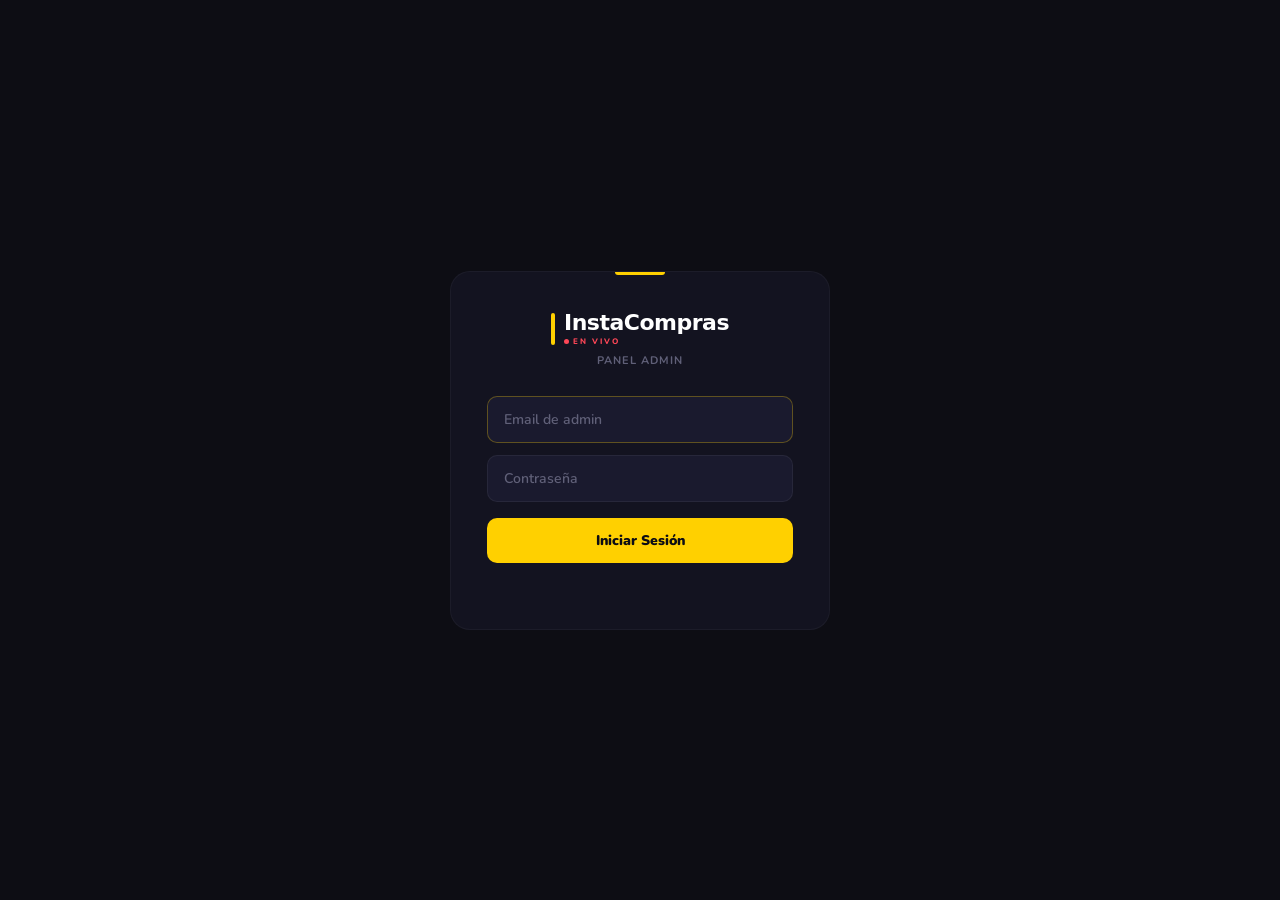
<file: admin.html>
<!DOCTYPE html>
<html lang="es">
<head>
<meta charset="UTF-8">
<meta name="viewport" content="width=device-width, initial-scale=1, maximum-scale=1">
<title>InstaCompras · Admin</title>
<link rel="icon" href="https://em-content.zobj.net/source/apple/391/shopping-bags_1f6cd-fe0f.png">
<link href="https://fonts.googleapis.com/css2?family=Bebas+Neue&family=Nunito:wght@400;600;700;800;900&display=swap" rel="stylesheet">
<style>
:root{--y:#FFD000;--dk:#0D0D14;--dk2:#131320;--dk3:#1A1A2E;--dk4:#222236;--rd:#FF4757;--gn:#2ED573;--bl:#5B8DEF;--or:#FF9F43;--pu:#A55EEA;--tx:#E8E8EC;--tx2:#A0A0B0;--mu:#606078;--card:1px solid rgba(255,255,255,.04);--sbw:250px;--r:12px}
*{margin:0;padding:0;box-sizing:border-box}
html,body{height:100%;overflow:hidden;background:var(--dk);color:var(--tx);font-family:'Nunito',sans-serif;font-size:14px}
::-webkit-scrollbar{width:4px}::-webkit-scrollbar-thumb{background:rgba(255,255,255,.08);border-radius:3px}
@keyframes fadeUp{from{opacity:0;transform:translateY(10px)}to{opacity:1;transform:none}}
@keyframes pulse{0%,100%{opacity:1}50%{opacity:.3}}

/* ═══ LOGIN ═══ */
#login{position:fixed;inset:0;background:var(--dk);display:flex;align-items:center;justify-content:center;z-index:9999}
.lc{background:var(--dk2);border:var(--card);border-radius:20px;padding:40px 36px;width:380px;max-width:90vw;text-align:center;position:relative}
.lc::before{content:'';position:absolute;top:0;left:50%;transform:translateX(-50%);width:50px;height:3px;background:var(--y);border-radius:0 0 3px 3px}
.lc-brand{display:inline-flex;align-items:center;gap:9px;margin-bottom:6px}
.lc-bar{width:4px;height:32px;background:var(--y);border-radius:2px}
.lc-name{font-family:system-ui,sans-serif;font-size:22px;font-weight:900;color:#fff;letter-spacing:-.5px;line-height:1;text-align:left}
.lc-live{display:flex;align-items:center;gap:4px;margin-top:2px}
.lc-dot{width:5px;height:5px;border-radius:50%;background:var(--rd);animation:pulse 2s infinite}
.lc-tag{font-size:8px;font-weight:800;color:var(--rd);letter-spacing:2px}
.lc-sub{font-size:11px;color:var(--mu);margin-bottom:28px;font-weight:700;letter-spacing:1px;text-transform:uppercase}
.li{width:100%;background:var(--dk3);border:1px solid rgba(255,255,255,.06);border-radius:10px;padding:13px 16px;color:var(--tx);font-family:'Nunito',sans-serif;font-size:14px;font-weight:600;outline:none;margin-bottom:12px}
.li:focus{border-color:rgba(255,208,0,.3)}.li::placeholder{color:var(--mu)}
.lb{width:100%;background:var(--y);color:var(--dk);border:none;border-radius:10px;padding:13px;font-family:'Nunito',sans-serif;font-size:14px;font-weight:900;cursor:pointer;margin-top:4px}
.lb:hover{opacity:.9}.lb:disabled{opacity:.4;cursor:not-allowed}
.le{font-size:12px;color:var(--rd);margin-top:10px;min-height:16px;font-weight:600}

/* ═══ LAYOUT ═══ */
#app{display:none;height:100%;width:100%}
.sb{position:fixed;left:0;top:0;bottom:0;width:var(--sbw);background:var(--dk2);border-right:1px solid rgba(255,255,255,.04);display:flex;flex-direction:column;z-index:200;transition:transform .3s ease}
.sb-overlay{display:none;position:fixed;inset:0;background:rgba(0,0,0,.5);z-index:199}
.sb-hd{padding:20px 16px 16px;border-bottom:1px solid rgba(255,255,255,.04)}
.sb-br{display:flex;align-items:center;gap:8px}
.sb-br-bar{width:3px;height:24px;background:var(--y);border-radius:2px}
.sb-br-name{font-family:system-ui,sans-serif;font-size:15px;font-weight:900;color:#fff;letter-spacing:-.2px}
.sb-br-row{display:flex;align-items:center;gap:3px;margin-top:2px}
.sb-br-dot{width:4px;height:4px;border-radius:50%;background:var(--rd);animation:pulse 2s infinite}
.sb-br-live{font-size:7px;font-weight:800;color:var(--rd);letter-spacing:2px}
.sb-br-badge{font-size:7px;font-weight:900;color:var(--y);background:rgba(255,208,0,.08);border:1px solid rgba(255,208,0,.15);border-radius:3px;padding:1px 4px;margin-left:2px}
.sb-nav{flex:1;padding:8px;overflow-y:auto;display:flex;flex-direction:column;gap:1px}
.sb-sep{font-size:9px;font-weight:800;color:var(--mu);text-transform:uppercase;letter-spacing:1.2px;padding:14px 10px 4px}
.sb-i{display:flex;align-items:center;gap:10px;padding:10px 12px;border-radius:9px;cursor:pointer;font-size:13px;font-weight:600;color:var(--mu);transition:all .15s;position:relative}
.sb-i:hover{background:rgba(255,255,255,.03);color:var(--tx2)}
.sb-i.on{background:rgba(255,208,0,.07);color:var(--y);font-weight:700}
.sb-i.on::before{content:'';position:absolute;left:0;top:20%;bottom:20%;width:3px;background:var(--y);border-radius:0 2px 2px 0}
.sb-i .ico{font-size:14px;width:18px;text-align:center;flex-shrink:0}
.sb-badge{margin-left:auto;background:var(--rd);color:#fff;font-size:9px;font-weight:800;padding:2px 6px;border-radius:8px}
.sb-ft{padding:12px 16px;border-top:1px solid rgba(255,255,255,.04)}
.sb-ft-u{display:flex;align-items:center;gap:8px}
.sb-ft-av{width:28px;height:28px;border-radius:8px;background:var(--dk4);display:flex;align-items:center;justify-content:center;font-size:12px}

.mn{margin-left:var(--sbw);height:100%;overflow-y:auto}
.topbar{padding:16px 20px;display:flex;align-items:center;justify-content:space-between;position:sticky;top:0;background:rgba(13,13,20,.85);backdrop-filter:blur(16px);z-index:50;border-bottom:1px solid rgba(255,255,255,.04)}
.topbar-t{font-size:16px;font-weight:900;display:flex;align-items:center;gap:8px}
.topbar-t .ico{font-size:15px}
.tb-btn{background:var(--dk3);border:1px solid rgba(255,255,255,.06);border-radius:8px;padding:7px 12px;color:var(--tx2);font-family:'Nunito',sans-serif;font-size:11px;font-weight:700;cursor:pointer;display:flex;align-items:center;gap:5px;transition:all .15s}
.tb-btn:hover{border-color:rgba(255,208,0,.15);color:var(--y)}
.mbtn{display:none;background:none;border:none;color:var(--tx);font-size:18px;cursor:pointer;margin-right:8px}
.ct{padding:16px 20px 40px}

/* ═══ STATS ═══ */
.sg{display:grid;grid-template-columns:repeat(4,1fr);gap:10px;margin-bottom:16px}
.st{background:var(--dk2);border:var(--card);border-radius:var(--r);padding:16px;transition:all .15s}
.st:hover{border-color:rgba(255,255,255,.07)}
.st-ico{font-size:18px;margin-bottom:8px}
.st-v{font-family:'Bebas Neue',sans-serif;font-size:26px;line-height:1;letter-spacing:.5px;margin-bottom:2px}
.st-l{font-size:9px;font-weight:800;color:var(--mu);text-transform:uppercase;letter-spacing:.8px}
.cy{color:var(--y)}.cg{color:var(--gn)}.cb{color:var(--bl)}.cr{color:var(--rd)}.cp{color:var(--pu)}.co{color:var(--or)}

/* ═══ SECTIONS ═══ */
.sec{display:none}.sec.on{display:block}
.sec-hdr{display:flex;align-items:center;justify-content:space-between;margin-bottom:12px}
.sec-t{font-size:14px;font-weight:900}
.g2{display:grid;grid-template-columns:1fr 1fr;gap:12px;margin-bottom:16px}

/* ═══ CARD ═══ */
.cd{background:var(--dk2);border:var(--card);border-radius:var(--r);overflow:hidden;margin-bottom:16px}
.cd-h{padding:14px 16px;font-size:13px;font-weight:800;border-bottom:1px solid rgba(255,255,255,.03);display:flex;align-items:center;justify-content:space-between}
.cd-b{padding:14px 16px}

/* ═══ BAR CHART ═══ */
.br{display:flex;align-items:center;gap:8px;margin-bottom:6px}
.br-l{width:60px;font-size:10px;color:var(--tx2);text-align:right;font-weight:700;flex-shrink:0;overflow:hidden;text-overflow:ellipsis;white-space:nowrap}
.br-t{flex:1;height:22px;background:var(--dk4);border-radius:6px;overflow:hidden}
.br-f{height:100%;border-radius:6px;display:flex;align-items:center;justify-content:flex-end;padding-right:8px;min-width:24px;transition:width .8s ease}
.br-v{font-size:9px;font-weight:800;color:var(--dk)}
.fy{background:linear-gradient(90deg,rgba(255,208,0,.4),var(--y))}.fb{background:linear-gradient(90deg,rgba(91,141,239,.3),var(--bl))}.fg{background:linear-gradient(90deg,rgba(46,213,115,.3),var(--gn))}.fp{background:linear-gradient(90deg,rgba(165,94,234,.3),var(--pu))}.fo{background:linear-gradient(90deg,rgba(255,159,67,.3),var(--or))}.fr{background:linear-gradient(90deg,rgba(255,71,87,.3),var(--rd))}

/* ═══ DONUT ═══ */
.dn-w{display:flex;align-items:center;gap:16px}
.dn-lg{display:flex;flex-direction:column;gap:6px;flex:1}
.dn-r{display:flex;align-items:center;gap:6px;font-size:11px;font-weight:700}
.dn-d{width:8px;height:8px;border-radius:2px;flex-shrink:0}
.dn-n{margin-left:auto;font-family:'Bebas Neue',sans-serif;font-size:16px}

/* ═══ TABLE ═══ */
.tl{background:var(--dk2);border:var(--card);border-radius:var(--r);overflow:hidden;margin-bottom:16px}
.tl-bar{padding:10px 14px;display:flex;align-items:center;gap:8px;border-bottom:1px solid rgba(255,255,255,.03);flex-wrap:wrap}
.tl-s{flex:1;min-width:140px;background:var(--dk3);border:1px solid rgba(255,255,255,.05);border-radius:8px;padding:8px 12px;color:var(--tx);font-family:'Nunito',sans-serif;font-size:12px;font-weight:600;outline:none}
.tl-s:focus{border-color:rgba(255,208,0,.2)}.tl-s::placeholder{color:var(--mu)}
.tl-f{background:var(--dk3);border:1px solid rgba(255,255,255,.05);border-radius:8px;padding:8px 10px;color:var(--tx2);font-family:'Nunito',sans-serif;font-size:11px;font-weight:700;cursor:pointer;outline:none}
.tl-sc{max-height:55vh;overflow:auto;-webkit-overflow-scrolling:touch}
table{width:100%;border-collapse:collapse;min-width:600px}
th{text-align:left;padding:9px 14px;font-size:9px;font-weight:800;color:var(--mu);text-transform:uppercase;letter-spacing:.7px;border-bottom:1px solid rgba(255,255,255,.04);position:sticky;top:0;background:var(--dk2);z-index:1;white-space:nowrap}
td{padding:10px 14px;font-size:12px;border-bottom:1px solid rgba(255,255,255,.02);white-space:nowrap}
tr:hover td{background:rgba(255,255,255,.01)}
.empty{padding:36px;text-align:center;color:var(--mu);font-size:12px;font-weight:600}

/* ═══ BADGES ═══ */
.b{display:inline-flex;align-items:center;gap:3px;padding:3px 8px;border-radius:6px;font-size:9px;font-weight:800}
.b-pending{background:rgba(255,159,67,.1);color:var(--or)}.b-approved,.b-delivered{background:rgba(46,213,115,.1);color:var(--gn)}.b-rejected{background:rgba(255,71,87,.1);color:var(--rd)}.b-buyer{background:rgba(91,141,239,.08);color:var(--bl)}.b-seller{background:rgba(255,208,0,.07);color:var(--y)}.b-processing{background:rgba(165,94,234,.1);color:var(--pu)}.b-transit{background:rgba(91,141,239,.1);color:var(--bl)}.b-live{background:rgba(255,71,87,.1);color:var(--rd)}.b-off{background:rgba(255,255,255,.04);color:var(--mu)}

/* ═══ ACTIONS ═══ */
.a{padding:5px 10px;border-radius:6px;font-size:10px;font-weight:700;cursor:pointer;border:none;font-family:'Nunito',sans-serif;transition:all .15s;display:inline-flex;align-items:center;gap:3px}
.a:hover{transform:translateY(-1px)}
.a-ok{background:rgba(46,213,115,.12);color:var(--gn)}.a-no{background:rgba(255,71,87,.1);color:var(--rd)}.a-ed{background:rgba(91,141,239,.1);color:var(--bl)}.a-del{background:rgba(255,71,87,.06);color:rgba(255,71,87,.7)}
.a-main{background:var(--y);color:var(--dk);font-weight:800;padding:8px 16px;border-radius:8px;font-size:12px}
.av{width:28px;height:28px;border-radius:7px;display:flex;align-items:center;justify-content:center;font-size:12px;font-weight:800;flex-shrink:0}.av-b{background:rgba(91,141,239,.12);color:var(--bl)}.av-s{background:rgba(255,208,0,.07);color:var(--y)}

/* ═══ MODAL ═══ */
.mo{position:fixed;inset:0;background:rgba(0,0,0,.6);backdrop-filter:blur(8px);z-index:500;display:none;align-items:center;justify-content:center}.mo.on{display:flex}
.mx{background:var(--dk2);border:1px solid rgba(255,255,255,.06);border-radius:16px;padding:24px;width:420px;max-width:92vw;max-height:85vh;overflow-y:auto;animation:fadeUp .25s ease}
.mx-t{font-size:15px;font-weight:900;margin-bottom:16px;display:flex;align-items:center;justify-content:space-between}
.mx-x{background:var(--dk4);border:1px solid rgba(255,255,255,.06);border-radius:6px;width:26px;height:26px;display:flex;align-items:center;justify-content:center;cursor:pointer;color:var(--mu);font-size:12px}
.fg{margin-bottom:10px}.fl{font-size:9px;font-weight:800;color:var(--mu);text-transform:uppercase;letter-spacing:.5px;margin-bottom:3px}
.fi{width:100%;background:var(--dk3);border:1px solid rgba(255,255,255,.06);border-radius:8px;padding:9px 12px;color:var(--tx);font-family:'Nunito',sans-serif;font-size:13px;font-weight:600;outline:none}
.fi:focus{border-color:rgba(255,208,0,.2)}
.fsel{width:100%;background:var(--dk3);border:1px solid rgba(255,255,255,.06);border-radius:8px;padding:9px 12px;color:var(--tx);font-family:'Nunito',sans-serif;font-size:13px;outline:none;cursor:pointer}
.frow{display:flex;gap:8px}.frow>*{flex:1}
.mft{display:flex;justify-content:flex-end;gap:8px;margin-top:16px}

/* ═══ PUSH ═══ */
.pu-m{background:var(--dk4);border-radius:10px;padding:12px;display:flex;gap:10px;margin-top:10px}
.pu-ic{width:32px;height:32px;border-radius:8px;background:var(--y);display:flex;align-items:center;justify-content:center;font-size:16px;flex-shrink:0}

/* ═══ ACTIVITY ═══ */
.ac-i{display:flex;gap:10px;padding:8px 0;border-bottom:1px solid rgba(255,255,255,.03)}.ac-i:last-child{border:none}
.ac-d{width:6px;height:6px;border-radius:50%;margin-top:5px;flex-shrink:0}
.ac-t{font-size:11px;color:var(--tx2);line-height:1.4}.ac-t strong{color:var(--tx)}.ac-tm{font-size:9px;color:var(--mu);margin-top:1px}

/* ═══ TOAST ═══ */
.toast{position:fixed;bottom:20px;left:50%;transform:translateX(-50%) translateY(8px);background:var(--dk3);border:1px solid rgba(255,255,255,.08);color:var(--tx);padding:10px 18px;border-radius:10px;font-weight:700;font-size:12px;z-index:9999;opacity:0;transition:all .3s ease;pointer-events:none;white-space:nowrap}.toast.on{opacity:1;transform:translateX(-50%) translateY(0)}

/* ═══ MOBILE ═══ */
@media(max-width:768px){
  .sb{transform:translateX(-100%)}
  .sb.open{transform:none}
  .sb.open+.sb-overlay{display:block}
  .mn{margin-left:0}
  .mbtn{display:block}
  .ct{padding:12px 14px 32px}
  .sg{grid-template-columns:1fr 1fr}
  .g2{grid-template-columns:1fr}
  table{min-width:500px}
  .topbar{padding:12px 14px}
}
@media(max-width:400px){.sg{grid-template-columns:1fr}}
</style>
</head>
<body>
<div id="login"><div class="lc"><div class="lc-brand"><div class="lc-bar"></div><div><div class="lc-name">InstaCompras</div><div class="lc-live"><div class="lc-dot"></div><div class="lc-tag">EN VIVO</div></div></div></div><div class="lc-sub">Panel Admin</div><input class="li" id="l-e" placeholder="Email de admin" type="email" autofocus><input class="li" id="l-p" type="password" placeholder="Contraseña" onkeydown="if(event.key==='Enter')doLogin()"><button class="lb" id="l-b" onclick="doLogin()">Iniciar Sesión</button><div class="le" id="l-err"></div></div></div>
<div id="app">
<div class="sb" id="sidebar">
<div class="sb-hd"><div class="sb-br"><div class="sb-br-bar"></div><div><div class="sb-br-name">InstaCompras</div><div class="sb-br-row"><div class="sb-br-dot"></div><div class="sb-br-live">EN VIVO</div><div class="sb-br-badge">ADMIN</div></div></div></div></div>
<div class="sb-nav">
<div class="sb-sep">Dashboard</div>
<div class="sb-i on" data-s="overview"><span class="ico">🏠</span>Home</div>
<div class="sb-sep">Usuarios</div>
<div class="sb-i" data-s="users"><span class="ico">👥</span>Usuarios<span class="sb-badge" id="bg-u" style="display:none"></span></div>
<div class="sb-i" data-s="sellers"><span class="ico">🏪</span>Sellers</div>
<div class="sb-sep">Comercio</div>
<div class="sb-i" data-s="products"><span class="ico">📦</span>Productos</div>
<div class="sb-i" data-s="orders"><span class="ico">🛒</span>Órdenes<span class="sb-badge" id="bg-o" style="display:none"></span></div>
<div class="sb-sep">Finanzas</div>
<div class="sb-i" data-s="deposits"><span class="ico">💰</span>Depósitos<span class="sb-badge" id="bg-d" style="display:none"></span></div>
<div class="sb-i" data-s="wallets"><span class="ico">💳</span>Wallets</div>
<div class="sb-sep">Control</div>
<div class="sb-i" data-s="streams"><span class="ico">📡</span>Streams</div>
<div class="sb-i" data-s="push"><span class="ico">🔔</span>Push</div>
</div>
<div class="sb-ft"><div class="sb-ft-u"><div class="sb-ft-av">⚡</div><div><div style="font-size:11px;font-weight:800">Admin</div><div style="font-size:9px;color:var(--mu)">Administrador</div></div></div></div>
</div>
<div class="sb-overlay" onclick="closeSB()"></div>
<div class="mn">
<div class="topbar"><div style="display:flex;align-items:center"><button class="mbtn" onclick="toggleSB()">☰</button><div class="topbar-t"><span class="ico" id="tb-i">🏠</span><span id="tb-t">Home</span></div></div><div style="display:flex;gap:8px"><button class="tb-btn" onclick="refreshAll()">🔄</button><button class="tb-btn" onclick="doLogout()" style="color:var(--rd)">⎋</button></div></div>
<div class="ct">
<!-- OVERVIEW -->
<div class="sec on" id="sec-overview"><div class="sg" id="ov-sg"></div><div class="g2"><div class="cd"><div class="cd-h">💰 Revenue 7d</div><div class="cd-b" id="ov-rev"></div></div><div class="cd"><div class="cd-h">📦 Órdenes</div><div class="cd-b" id="ov-dn"></div></div></div><div class="g2"><div class="cd"><div class="cd-h">🏆 Top Productos</div><div class="cd-b" id="ov-tp"></div></div><div class="cd"><div class="cd-h">📈 Actividad</div><div class="cd-b" id="ov-ac"></div></div></div><div class="sec-hdr"><div class="sec-t">Últimas Órdenes</div></div><div class="tl"><div class="tl-sc" id="ov-o"></div></div></div>
<!-- USERS -->
<div class="sec" id="sec-users"><div class="sg" id="u-sg"></div><div class="tl"><div class="tl-bar"><input class="tl-s" placeholder="🔍 Buscar..." oninput="fU(this.value)"><select class="tl-f" onchange="fUT(this.value)"><option value="">Todos</option><option value="buyer">Buyers</option><option value="seller">Sellers</option></select></div><div class="tl-sc" id="t-u"></div></div></div>
<!-- PRODUCTS -->
<div class="sec" id="sec-products"><div class="sg" id="p-sg"></div><div class="sec-hdr"><div class="sec-t">Inventario</div><button class="a a-main" onclick="oPM()">+ Nuevo</button></div><div class="tl"><div class="tl-bar"><input class="tl-s" placeholder="🔍 Buscar..." oninput="fP(this.value)"></div><div class="tl-sc" id="t-p"></div></div></div>
<!-- ORDERS -->
<div class="sec" id="sec-orders"><div class="sg" id="o-sg"></div><div class="tl"><div class="tl-bar"><input class="tl-s" placeholder="🔍 Buscar..." oninput="fO(this.value)"><select class="tl-f" onchange="fOS(this.value)"><option value="">Todos</option><option value="pending">Pendiente</option><option value="processing">Procesando</option><option value="transit">Tránsito</option><option value="delivered">Entregado</option></select></div><div class="tl-sc" id="t-o"></div></div></div>
<!-- DEPOSITS -->
<div class="sec" id="sec-deposits"><div class="sg" id="d-sg"></div><div class="tl"><div class="tl-bar"><input class="tl-s" placeholder="🔍 Buscar..." oninput="fD(this.value)"><select class="tl-f" onchange="fDS(this.value)"><option value="">Todos</option><option value="pending">Pendiente</option><option value="approved">Aprobado</option><option value="rejected">Rechazado</option></select></div><div class="tl-sc" id="t-d"></div></div></div>
<!-- WALLETS -->
<div class="sec" id="sec-wallets"><div class="sg" id="w-sg"></div><div class="tl"><div class="tl-bar"><input class="tl-s" placeholder="🔍 Buscar..." oninput="fW(this.value)"></div><div class="tl-sc" id="t-w"></div></div></div>
<!-- SELLERS -->
<div class="sec" id="sec-sellers"><div class="sg" id="se-sg"></div><div class="tl"><div class="tl-bar"><input class="tl-s" placeholder="🔍 Buscar..." oninput="fSe(this.value)"></div><div class="tl-sc" id="t-se"></div></div></div>
<!-- STREAMS -->
<div class="sec" id="sec-streams"><div class="sg" id="st-sg"></div><div class="tl"><div class="tl-sc" id="t-st"></div></div></div>
<!-- PUSH -->
<div class="sec" id="sec-push"><div class="g2"><div class="cd"><div class="cd-h">✏️ Componer</div><div class="cd-b"><div class="fg"><div class="fl">Título</div><input class="fi" id="p-t" placeholder="¡Oferta Flash! 🔥" oninput="uPP()"></div><div class="fg"><div class="fl">Mensaje</div><input class="fi" id="p-b" placeholder="50% off" oninput="uPP()"></div><div class="fg"><div class="fl">Audiencia</div><select class="fsel" id="p-tg"><option value="all">Todos</option><option value="buyers">Buyers</option><option value="sellers">Sellers</option></select></div><button class="a a-main" style="width:100%;justify-content:center;margin-top:6px" onclick="sP()">🔔 Enviar</button><div style="margin-top:12px"><div class="fl" style="margin-bottom:6px">Vista previa</div><div class="pu-m"><div class="pu-ic">🛍️</div><div><div style="font-size:12px;font-weight:800" id="pp-t">InstaCompras</div><div style="font-size:11px;color:var(--tx2)" id="pp-b">Tu mensaje...</div></div></div></div></div></div><div class="cd"><div class="cd-h">📜 Historial</div><div style="padding:0"><div class="tl-sc" id="t-pu"></div></div></div></div></div>
</div></div></div>
<!-- MODALS -->
<div class="mo" id="m-p" onclick="if(event.target===this)this.classList.remove('on')"><div class="mx"><div class="mx-t"><span id="m-pt">Nuevo Producto</span><div class="mx-x" onclick="document.getElementById('m-p').classList.remove('on')">✕</div></div><div class="fg"><div class="fl">Nombre</div><input class="fi" id="mp-n"></div><div class="frow"><div class="fg"><div class="fl">Precio</div><input class="fi" id="mp-p" type="number"></div><div class="fg"><div class="fl">Original</div><input class="fi" id="mp-o" type="number"></div></div><div class="fg"><div class="fl">Imagen URL</div><input class="fi" id="mp-i"></div><div class="frow"><div class="fg"><div class="fl">Categoría</div><input class="fi" id="mp-c"></div><div class="fg"><div class="fl">Seller</div><input class="fi" id="mp-s"></div></div><div class="fg"><div class="fl">Descripción</div><input class="fi" id="mp-d"></div><div class="fg"><div class="fl">Emoji</div><input class="fi" id="mp-e" placeholder="📦" style="width:60px"></div><input type="hidden" id="mp-id"><div class="mft"><button class="a a-ed" onclick="document.getElementById('m-p').classList.remove('on')">Cancelar</button><button class="a a-main" onclick="saProd()">Guardar</button></div></div></div>
<div class="mo" id="m-u" onclick="if(event.target===this)this.classList.remove('on')"><div class="mx"><div class="mx-t"><span>Usuario</span><div class="mx-x" onclick="document.getElementById('m-u').classList.remove('on')">✕</div></div><div id="m-ub"></div></div></div>
<div class="toast" id="toast"></div>
<script>
const FB={apiKey:"AIzaSyDG2IUweNwWifE75MFr9mk90Eon1Qo9qPs",projectId:"instacompras-fe791",dbUrl:"https://firestore.googleapis.com/v1/projects/instacompras-fe791/databases/(default)/documents",authUrl:"https://identitytoolkit.googleapis.com/v1/accounts"};
let tk=null;
function tv(v){if(v===null||v===undefined)return{nullValue:null};if(typeof v==='boolean')return{booleanValue:v};if(typeof v==='number')return Number.isInteger(v)?{integerValue:String(v)}:{doubleValue:v};if(typeof v==='string')return{stringValue:v};if(Array.isArray(v))return{arrayValue:{values:v.map(tv)}};if(typeof v==='object')return{mapValue:{fields:Object.fromEntries(Object.entries(v).map(([k,x])=>[k,tv(x)]))}};return{stringValue:String(v)};}
function tf(o){const f={};for(const[k,v]of Object.entries(o))f[k]=tv(v);return{fields:f};}
function fv(v){if(!v)return null;if('stringValue'in v)return v.stringValue;if('integerValue'in v)return parseInt(v.integerValue);if('doubleValue'in v)return v.doubleValue;if('booleanValue'in v)return v.booleanValue;if('nullValue'in v)return null;if('arrayValue'in v)return(v.arrayValue.values||[]).map(fv);if('mapValue'in v)return Object.fromEntries(Object.entries(v.mapValue.fields||{}).map(([k,x])=>[k,fv(x)]));return null;}
function fd(d){if(!d||!d.fields)return{};const o=Object.fromEntries(Object.entries(d.fields).map(([k,v])=>[k,fv(v)]));if(d.name)o._id=d.name.split('/').pop();return o;}
function hd(){const h={'Content-Type':'application/json'};if(tk)h['Authorization']='Bearer '+tk;return h;}
// Reads WITHOUT token (public), writes WITH token
async function fG(c,i){try{const r=await fetch(`${FB.dbUrl}/${c}/${i}`);return r.ok?fd(await r.json()):null;}catch(e){return null;}}
async function fS(c,i,d){
  if(!tk){toast('❌ Sin sesión. Recarga e inicia sesión.');return null;}
  try{
    const m=Object.keys(d).map(k=>'updateMask.fieldPaths='+encodeURIComponent(k)).join('&');
    const r=await fetch(`${FB.dbUrl}/${c}/${i}?${m}`,{method:'PATCH',headers:hd(),body:JSON.stringify(tf(d))});
    if(!r.ok){const err=await r.json().catch(()=>({}));toast('❌ Error al guardar: '+(err?.error?.message||r.status));return null;}
    return fd(await r.json());
  }catch(e){toast('❌ '+e.message);return null;}
}
async function fA(c,d){
  if(!tk){toast('❌ Sin sesión. Recarga e inicia sesión.');return null;}
  try{
    const r=await fetch(`${FB.dbUrl}/${c}`,{method:'POST',headers:hd(),body:JSON.stringify(tf(d))});
    if(!r.ok){const err=await r.json().catch(()=>({}));toast('❌ Error al crear: '+(err?.error?.message||r.status));return null;}
    return fd(await r.json());
  }catch(e){toast('❌ '+e.message);return null;}
}
async function fDl(c,i){
  if(!tk){toast('❌ Sin sesión. Recarga e inicia sesión.');return false;}
  try{
    const r=await fetch(`${FB.dbUrl}/${c}/${i}`,{method:'DELETE',headers:hd()});
    if(!r.ok){const err=await r.json().catch(()=>({}));toast('❌ Error al eliminar: '+(err?.error?.message||r.status));return false;}
    return true;
  }catch(e){toast('❌ '+e.message);return false;}
}
async function fQ(c){
  try{
    const h=hd();
    if(!tk){console.warn('fQ: sin token para',c);return[];}
    const r=await fetch(`https://firestore.googleapis.com/v1/projects/${FB.projectId}/databases/(default)/documents:runQuery`,{
      method:'POST',headers:h,
      body:JSON.stringify({structuredQuery:{from:[{collectionId:c}],limit:500}})
    });
    if(r.status===403||r.status===401){
      console.error('fQ 403 en colección',c,'— revisa reglas Firestore');
      // Mostrar banner de reglas si aún no está visible
      const rb=document.getElementById('rules-banner');
      if(rb)rb.style.display='flex';
      return[];
    }
    const d=await r.json();
    if(!Array.isArray(d)){console.warn('fQ error',c,d);return[];}
    return d.filter(x=>x.document).map(x=>fd(x.document));
  }catch(e){console.error('fQ',c,e);return[];}
}

// Auth — usa Firebase email+password para obtener token real con permisos de escritura
async function doLogin(){
  const e=document.getElementById('l-e').value.trim(),p=document.getElementById('l-p').value,b=document.getElementById('l-b'),er=document.getElementById('l-err');
  if(!e||!p){er.textContent='Ingresa email y contraseña';return;}
  b.disabled=true;b.textContent='...';er.textContent='';
  try{
    const r=await fetch(`${FB.authUrl}:signInWithPassword?key=${FB.apiKey}`,{method:'POST',headers:{'Content-Type':'application/json'},body:JSON.stringify({email:e,password:p,returnSecureToken:true})});
    const d=await r.json();
    if(d.idToken){
      tk=d.idToken;
      // Guardar refresh token para restaurar sesión
      localStorage.setItem('adm','1');
      localStorage.setItem('adm_rt',d.refreshToken||'');
      localStorage.setItem('adm_email',e);
      document.getElementById('login').style.display='none';
      document.getElementById('app').style.display='flex';
      // Mostrar UID del admin en el modal de reglas
      fetch(`${FB.authUrl}:lookup?key=${FB.apiKey}`,{method:'POST',headers:{'Content-Type':'application/json'},body:JSON.stringify({idToken:d.idToken})}).then(r=>r.json()).then(info=>{
        const uid=info.users?.[0]?.localId||d.localId||'—';
        const el=document.getElementById('admin-uid-display');
        if(el)el.textContent=uid;
        // Auto-update rules code with actual UID
        const rc=document.getElementById('rules-code');
        if(rc)rc.textContent=rc.textContent.replace('REEMPLAZA_CON_TU_UID_ADMIN',uid);
      }).catch(()=>{});
      refreshAll();
    } else {
      er.textContent=d.error?.message==='EMAIL_NOT_FOUND'||d.error?.message==='INVALID_PASSWORD'||d.error?.message?.includes('INVALID_LOGIN_CREDENTIALS')?'Credenciales incorrectas':(d.error?.message||'Error de autenticación');
      b.disabled=false;b.textContent='Iniciar Sesión';
    }
  }catch(ex){er.textContent='Error de red';b.disabled=false;b.textContent='Iniciar Sesión';}
}

async function refreshToken(){
  const rt=localStorage.getItem('adm_rt');
  if(!rt)return false;
  try{
    const r=await fetch(`https://securetoken.googleapis.com/v1/token?key=${FB.apiKey}`,{method:'POST',headers:{'Content-Type':'application/json'},body:JSON.stringify({grant_type:'refresh_token',refresh_token:rt})});
    const d=await r.json();
    if(d.id_token){tk=d.id_token;localStorage.setItem('adm_rt',d.refresh_token||rt);return true;}
  }catch(e){}
  return false;
}

function doLogout(){localStorage.removeItem('adm');localStorage.removeItem('adm_rt');localStorage.removeItem('adm_email');tk=null;location.reload();}

function tryR(){
  if(localStorage.getItem('adm')==='1'){
    document.getElementById('login').style.display='none';
    document.getElementById('app').style.display='flex';
    // Restaurar token via refresh_token
    refreshToken().then(ok=>{
      if(!ok){
        // Si falla, mostrar login nuevamente
        document.getElementById('login').style.display='flex';
        document.getElementById('app').style.display='none';
        localStorage.removeItem('adm');
        document.getElementById('l-err').textContent='Sesión expirada, vuelve a iniciar sesión';
      } else {
        refreshAll();
      }
    });
    return true;
  }
  return false;
}

// Sidebar
function toggleSB(){document.getElementById('sidebar').classList.toggle('open');}
function closeSB(){document.getElementById('sidebar').classList.remove('open');}
document.querySelectorAll('.sb-i').forEach(el=>{el.addEventListener('click',()=>{const s=el.dataset.s;if(!s)return;document.querySelectorAll('.sec').forEach(x=>x.classList.remove('on'));document.querySelectorAll('.sb-i').forEach(x=>x.classList.remove('on'));const sec=document.getElementById('sec-'+s);if(sec)sec.classList.add('on');el.classList.add('on');const t={overview:['🏠','Home'],users:['👥','Usuarios'],sellers:['🏪','Sellers'],products:['📦','Productos'],orders:['🛒','Órdenes'],deposits:['💰','Depósitos'],wallets:['💳','Wallets'],streams:['📡','Streams'],push:['🔔','Push']};const tt=t[s]||['',''];document.getElementById('tb-i').textContent=tt[0];document.getElementById('tb-t').textContent=tt[1];closeSB();});});

// Data
let U=[],P=[],O=[],D=[],St=[],Tx=[];
async function refreshAll(){toast('🔄 Cargando...');[U,P,O,D,St,Tx]=await Promise.all([fQ('users'),fQ('products'),fQ('orders'),fQ('deposit_requests'),fQ('streams'),fQ('wallet_txs')]);rAll();toast('✅ '+U.length+' usuarios · '+O.length+' órdenes');}
function badge(i,n){const b=document.getElementById(i);if(!b)return;n>0?(b.textContent=n,b.style.display=''):b.style.display='none';}
function ta(ts){if(!ts)return'—';const s=Math.floor((Date.now()-ts)/1000);if(s<60)return'Ahora';if(s<3600)return Math.floor(s/60)+'m';if(s<86400)return Math.floor(s/3600)+'h';return Math.floor(s/86400)+'d';}
function mkSt(arr){return arr.map(s=>`<div class="st"><div class="st-ico">${s.i}</div><div class="st-v ${s.c}">${s.v}</div><div class="st-l">${s.l}</div></div>`).join('');}
function donut(data,sz=100){const tot=data.reduce((s,d)=>s+d.v,0);if(!tot)return'<div class="empty">Sin datos</div>';const r=sz/2-8,cx=sz/2,cy=sz/2,c=2*Math.PI*r;let off=0;const arcs=data.map(d=>{const p=d.v/tot,dash=p*c,gap=c-dash,a=`<circle cx="${cx}" cy="${cy}" r="${r}" fill="none" stroke="${d.c}" stroke-width="12" stroke-dasharray="${dash} ${gap}" stroke-dashoffset="${-off}" stroke-linecap="round"/>`;off+=dash;return a;}).join('');const leg=data.map(d=>`<div class="dn-r"><div class="dn-d" style="background:${d.c}"></div>${d.l}<div class="dn-n">${d.v}</div></div>`).join('');return`<div class="dn-w"><svg width="${sz}" height="${sz}" style="transform:rotate(-90deg);flex-shrink:0">${arcs}<text x="${cx}" y="${cy}" text-anchor="middle" dominant-baseline="central" fill="var(--tx)" font-family="Bebas Neue" font-size="20" style="transform:rotate(90deg);transform-origin:center">${tot}</text></svg><div class="dn-lg">${leg}</div></div>`;}
function bars(data,cls){const mx=Math.max(...data.map(d=>d.v),1);const c=['fy','fb','fg','fp','fo','fr'];return data.map((d,i)=>`<div class="br"><div class="br-l">${d.l}</div><div class="br-t"><div class="br-f ${cls||c[i%6]}" style="width:${Math.max((d.v/mx)*100,5)}%"><span class="br-v">${d.vs||d.v}</span></div></div></div>`).join('');}

function rAll(){
badge('bg-d',D.filter(d=>d.status==='pending').length);badge('bg-o',O.filter(o=>o.status==='pending').length);badge('bg-u',U.length);
// Overview
const rev=O.filter(o=>o.status==='delivered').reduce((s,o)=>s+(o.amt||0),0);const wt=U.reduce((s,u)=>s+(u.wallet||u.credits||0),0);
document.getElementById('ov-sg').innerHTML=mkSt([{i:'👥',v:U.length,l:'Usuarios',c:'cb'},{i:'💰',v:'$'+rev,l:'Revenue',c:'cy'},{i:'🛒',v:O.length,l:'Órdenes',c:'cg'},{i:'💳',v:wt+' IC',l:'Circulante',c:'co'}]);
const days=['D','L','M','X','J','V','S'],now=Date.now(),dm=864e5,td=new Date().getDay();const rd=Array(7).fill(0);O.forEach(o=>{if(!o.createdAt)return;const d=Math.floor((now-o.createdAt)/dm);if(d<7)rd[6-d]+=(o.amt||0);});
document.getElementById('ov-rev').innerHTML=bars(rd.map((v,i)=>({l:days[(td-6+i+7)%7],v,vs:'$'+v})),'fy');
const sc={pending:0,processing:0,transit:0,delivered:0};O.forEach(o=>sc[o.status]=(sc[o.status]||0)+1);
document.getElementById('ov-dn').innerHTML=donut([{l:'Pendiente',v:sc.pending,c:'#FF9F43'},{l:'Procesando',v:sc.processing,c:'#A55EEA'},{l:'Tránsito',v:sc.transit,c:'#5B8DEF'},{l:'Entregado',v:sc.delivered,c:'#2ED573'}]);
const pc={};O.forEach(o=>{const k=o.prod||'—';pc[k]=(pc[k]||0)+1;});const topP=Object.entries(pc).sort((a,b)=>b[1]-a[1]).slice(0,5);
document.getElementById('ov-tp').innerHTML=topP.length?bars(topP.map(p=>({l:p[0].slice(0,14),v:p[1]}))):'<div class="empty">Sin ventas</div>';
const acts=[];O.slice().sort((a,b)=>(b.createdAt||0)-(a.createdAt||0)).slice(0,5).forEach(o=>acts.push({d:'var(--gn)',t:`<strong>${o.buyerName||'—'}</strong> compró <strong>${(o.prod||'—').slice(0,20)}</strong> $${o.amt||0}`,tm:ta(o.createdAt)}));
document.getElementById('ov-ac').innerHTML=acts.length?acts.map(a=>`<div class="ac-i"><div class="ac-d" style="background:${a.d}"></div><div><div class="ac-t">${a.t}</div><div class="ac-tm">${a.tm}</div></div></div>`).join(''):'<div class="empty">Sin actividad</div>';
document.getElementById('ov-o').innerHTML=mkOT(O.slice().sort((a,b)=>(b.createdAt||0)-(a.createdAt||0)).slice(0,8));
// Users
const sellers=U.filter(u=>u.type==='seller').length;
document.getElementById('u-sg').innerHTML=mkSt([{i:'👥',v:U.length,l:'Total',c:'cb'},{i:'🛒',v:U.length-sellers,l:'Buyers',c:'cg'},{i:'🏪',v:sellers,l:'Sellers',c:'cy'},{i:'📅',v:U.filter(u=>u.createdAt&&Date.now()-u.createdAt<7*dm).length,l:'Nuevos 7d',c:'cp'}]);
rU();
// Products
document.getElementById('p-sg').innerHTML=mkSt([{i:'📦',v:P.length,l:'Productos',c:'cb'},{i:'🔴',v:P.filter(p=>p.live).length,l:'En Live',c:'cr'},{i:'💵',v:'$'+P.reduce((s,p)=>s+(p.price||0),0),l:'Valor Total',c:'cy'},{i:'📂',v:new Set(P.map(p=>p.cat||'—')).size,l:'Categorías',c:'cp'}]);
rP();
// Orders
const pend=O.filter(o=>o.status==='pending').length;const deliv=O.filter(o=>o.status==='delivered');
document.getElementById('o-sg').innerHTML=mkSt([{i:'🛒',v:O.length,l:'Total',c:'cb'},{i:'⏳',v:pend,l:'Pendientes',c:'co'},{i:'✅',v:deliv.length,l:'Entregadas',c:'cg'},{i:'💰',v:'$'+deliv.reduce((s,o)=>s+(o.amt||0),0),l:'Revenue',c:'cy'}]);
rO();
// Deposits
const depP=D.filter(d=>d.status==='pending').length;const appr=D.filter(d=>d.status==='approved');
document.getElementById('d-sg').innerHTML=mkSt([{i:'💰',v:D.length,l:'Total',c:'cb'},{i:'⏳',v:depP,l:'Pendientes',c:'co'},{i:'✅',v:appr.reduce((s,d)=>s+(d.amount||0),0)+' IC',l:'Aprobados',c:'cg'},{i:'❌',v:D.filter(d=>d.status==='rejected').length,l:'Rechazados',c:'cr'}]);
rD();
// Wallets
const avg=U.length?Math.round(wt/U.length):0;const wSaldo=U.filter(u=>(u.wallet||u.credits||0)>0);
document.getElementById('w-sg').innerHTML=mkSt([{i:'💰',v:wt+' IC',l:'Circulante',c:'cy'},{i:'📊',v:avg+' IC',l:'Promedio',c:'cb'},{i:'👛',v:wSaldo.length,l:'Con Saldo',c:'cg'},{i:'📥',v:Tx.filter(t=>t.type==='in').length,l:'Recargas',c:'co'}]);
rW();
// Sellers
const verified=U.filter(u=>u.type==='seller'&&u.verified).length;
document.getElementById('se-sg').innerHTML=mkSt([{i:'🏪',v:sellers,l:'Total',c:'cy'},{i:'✅',v:verified,l:'Verificados',c:'cg'},{i:'⏳',v:sellers-verified,l:'Sin Verificar',c:'co'},{i:'💵',v:'$'+rev,l:'Revenue',c:'cb'}]);
rSe();
// Streams
const live=St.filter(s=>s.isLive);
document.getElementById('st-sg').innerHTML=mkSt([{i:'📡',v:live.length,l:'En Vivo',c:'cr'},{i:'📺',v:St.length,l:'Total',c:'cb'},{i:'👁',v:live.reduce((s,x)=>s+(x.viewerCount||0),0),l:'Viewers',c:'cp'},{i:'⏹',v:St.filter(s=>!s.isLive).length,l:'Offline',c:'co'}]);
rSt();rPH();
}

// ═══ USERS ═══
let _uf='',_ut='';
function rU(l){const d=l||U.filter(u=>(!_ut||u.type===_ut)&&(!_uf||(u.name||'').toLowerCase().includes(_uf)||(u.email||'').toLowerCase().includes(_uf)||(u.username||'').toLowerCase().includes(_uf)));document.getElementById('t-u').innerHTML=`<table><thead><tr><th>#</th><th>Usuario</th><th>Email</th><th>Tipo</th><th>Ciudad</th><th>Wallet</th><th></th></tr></thead><tbody>${d.length?d.map((u,i)=>`<tr><td style="color:var(--mu)">${i+1}</td><td><div style="display:flex;align-items:center;gap:8px"><div class="av av-${u.type==='seller'?'s':'b'}">${(u.name||u.displayName||'?')[0].toUpperCase()}</div><div><div style="font-weight:800">${u.name||u.displayName||'—'}</div><div style="font-size:10px;color:var(--mu)">@${u.username||u.handle||'—'}</div></div></div></td><td style="color:var(--tx2)">${u.email||'—'}</td><td><span class="b b-${u.type||'buyer'}">${u.type||'buyer'}</span></td><td>${u.city||'—'}</td><td style="font-family:'Bebas Neue',sans-serif;font-size:16px;color:var(--y)">${u.wallet||u.credits||0}</td><td><button class="a a-ed" onclick="vU('${u._id}')">👁</button> <button class="a a-ok" onclick="eW('${u._id}',${u.wallet||u.credits||0})">💳</button></td></tr>`).join(''):'<tr><td colspan="7" class="empty">Sin usuarios</td></tr>'}</tbody></table>`;}
function fU(q){_uf=q.toLowerCase();rU();}function fUT(v){_ut=v;rU();}
function vU(id){const u=U.find(x=>x._id===id);if(!u)return;const os=O.filter(o=>o.buyerId===id||o.sellerId===id);document.getElementById('m-ub').innerHTML=`<div style="display:flex;align-items:center;gap:12px;margin-bottom:16px"><div class="av av-${u.type==='seller'?'s':'b'}" style="width:44px;height:44px;font-size:18px;border-radius:12px">${(u.name||'?')[0].toUpperCase()}</div><div><div style="font-size:16px;font-weight:900">${u.name||u.displayName||'—'}</div><div style="color:var(--mu);font-size:11px">@${u.username||'—'} · ${u.email||'—'}</div></div></div><div style="display:grid;grid-template-columns:1fr 1fr 1fr;gap:8px;margin-bottom:14px"><div style="background:var(--dk3);border-radius:10px;padding:12px;text-align:center"><div style="font-family:'Bebas Neue',sans-serif;font-size:22px;color:var(--y)">${u.wallet||u.credits||0}</div><div style="font-size:8px;color:var(--mu);font-weight:800;margin-top:2px">WALLET</div></div><div style="background:var(--dk3);border-radius:10px;padding:12px;text-align:center"><div style="font-family:'Bebas Neue',sans-serif;font-size:22px;color:var(--bl)">${os.length}</div><div style="font-size:8px;color:var(--mu);font-weight:800;margin-top:2px">ÓRDENES</div></div><div style="background:var(--dk3);border-radius:10px;padding:12px;text-align:center"><div style="font-family:'Bebas Neue',sans-serif;font-size:22px;color:var(--gn)">$${os.reduce((s,o)=>s+(o.amt||0),0)}</div><div style="font-size:8px;color:var(--mu);font-weight:800;margin-top:2px">TOTAL</div></div></div><div style="font-size:11px;color:var(--tx2);line-height:2"><strong>UID:</strong> <span style="font-size:9px;color:var(--mu)">${u._id}</span><br><strong>Ciudad:</strong> ${u.city||'—'} · <strong>Cédula:</strong> ${u.cedula||'—'}<br><strong>WhatsApp:</strong> ${u.whatsapp||u.phone||'—'}<br><strong>Tienda:</strong> ${u.shopName||'—'} · <strong>Verificado:</strong> ${u.verified?'✅':'❌'}</div>`;document.getElementById('m-u').classList.add('on');}
async function eW(id,c){const v=prompt('Wallet actual: '+c+' IC\nNuevo saldo:',c);if(v===null)return;const n=parseInt(v);if(isNaN(n)||n<0){toast('❌ Inválido');return;}await fS('users',id,{wallet:n});toast('✅ Wallet → '+n);refreshAll();}

// ═══ PRODUCTS ═══
function rP(l){const d=l||P;document.getElementById('t-p').innerHTML=`<table><thead><tr><th>Producto</th><th>Precio</th><th>Seller</th><th>Cat</th><th>Live</th><th></th></tr></thead><tbody>${d.length?d.map(p=>`<tr><td><div style="display:flex;align-items:center;gap:8px">${p.img?`<img src="${p.img}" style="width:32px;height:32px;border-radius:6px;object-fit:cover">`:`<span style="font-size:16px">${p.emoji||'📦'}</span>`}<span style="font-weight:700">${(p.name||'—').slice(0,25)}</span></div></td><td style="font-family:'Bebas Neue',sans-serif;font-size:15px;color:var(--gn)">$${p.price||0}</td><td>${(p.sellerName||'—').slice(0,15)}</td><td>${p.cat||'—'}</td><td>${p.live?'<span class="b b-live">🔴</span>':'—'}</td><td><button class="a a-ed" onclick="eP('${p._id}')">✏️</button> <button class="a a-del" onclick="dP('${p._id}','${(p.name||'').replace(/'/g,"\\'")}')">🗑</button></td></tr>`).join(''):'<tr><td colspan="6" class="empty">Sin productos</td></tr>'}</tbody></table>`;}
function fP(q){q=q.toLowerCase();rP(P.filter(p=>(p.name||'').toLowerCase().includes(q)||(p.sellerName||'').toLowerCase().includes(q)));}
function oPM(p){['n','p','o','i','c','s','d','e'].forEach((k,j)=>{const ids=['name','price','origPrice','img','cat','sellerName','desc','emoji'];document.getElementById('mp-'+k).value=p?.[ids[j]]||'';});document.getElementById('mp-id').value=p?._id||'';document.getElementById('m-pt').textContent=p?'Editar':'Nuevo';document.getElementById('m-p').classList.add('on');}
function eP(id){const p=P.find(x=>x._id===id);if(p)oPM(p);}
async function saProd(){const d={name:document.getElementById('mp-n').value.trim(),price:parseFloat(document.getElementById('mp-p').value)||0,origPrice:parseFloat(document.getElementById('mp-o').value)||0,img:document.getElementById('mp-i').value.trim(),cat:document.getElementById('mp-c').value.trim(),sellerName:document.getElementById('mp-s').value.trim(),desc:document.getElementById('mp-d').value.trim(),emoji:document.getElementById('mp-e').value.trim()||'📦',sellerEmoji:'🛍️',live:false};if(!d.name){toast('❌ Nombre requerido');return;}const id=document.getElementById('mp-id').value;if(id)await fS('products',id,d);else{d.createdAt=Date.now();await fA('products',d);}document.getElementById('m-p').classList.remove('on');toast(id?'✅ Actualizado':'✅ Creado');refreshAll();}
async function dP(id,n){if(!confirm('¿Eliminar "'+n+'"?'))return;await fDl('products',id);toast('🗑 Eliminado');refreshAll();}

// ═══ ORDERS ═══
function mkOT(d){return`<table><thead><tr><th>N°</th><th>Producto</th><th>Comprador</th><th>Seller</th><th>Monto</th><th>Estado</th><th></th></tr></thead><tbody>${d.length?d.map(o=>`<tr><td style="font-family:'Bebas Neue',sans-serif;color:var(--tx2)">${o.num||'—'}</td><td><span style="font-weight:700">${(o.prod||'—').slice(0,20)}</span></td><td>${(o.buyerName||'—').slice(0,15)}</td><td>${(o.sellerName||'—').slice(0,15)}</td><td style="font-family:'Bebas Neue',sans-serif;font-size:15px;color:var(--y)">$${o.amt||0}</td><td><span class="b b-${o.status||'pending'}">${{pending:'⏳',processing:'⚙️',transit:'🚚',delivered:'✅'}[o.status]||'⏳'} ${o.status||'pending'}</span></td><td><select class="tl-f" style="font-size:10px;padding:4px 6px" onchange="uO('${o._id}',this.value)"><option value="pending" ${o.status==='pending'?'selected':''}>Pendiente</option><option value="processing" ${o.status==='processing'?'selected':''}>Procesando</option><option value="transit" ${o.status==='transit'?'selected':''}>Tránsito</option><option value="delivered" ${o.status==='delivered'?'selected':''}>Entregado</option></select></td></tr>`).join(''):'<tr><td colspan="7" class="empty">Sin órdenes</td></tr>'}</tbody></table>`;}
function rO(l){document.getElementById('t-o').innerHTML=mkOT(l||O);}
function fO(q){q=q.toLowerCase();rO(O.filter(o=>(o.prod||'').toLowerCase().includes(q)||(o.buyerName||'').toLowerCase().includes(q)||(o.num||'').toLowerCase().includes(q)));}
function fOS(s){rO(s?O.filter(o=>o.status===s):O);}
async function uO(id,st){await fS('orders',id,{status:st});const o=O.find(x=>x._id===id);if(o)o.status=st;toast('✅ → '+st);rO();rAll();}

// ═══ DEPOSITS ═══
function mkDT(d){return`<table><thead><tr><th>Usuario</th><th>Monto</th><th>Método</th><th>Ref</th><th>Estado</th><th></th></tr></thead><tbody>${d.length?d.map(x=>`<tr><td style="font-weight:700">${(x.userName||x.uid||'—').slice(0,18)}</td><td style="font-family:'Bebas Neue',sans-serif;font-size:15px;color:var(--y)">${x.amount||0} IC</td><td>${x.method||'—'}</td><td style="color:var(--mu);max-width:80px;overflow:hidden;text-overflow:ellipsis">${x.reference||'—'}</td><td><span class="b b-${x.status||'pending'}">${{pending:'⏳',approved:'✅',rejected:'❌'}[x.status]||'⏳'} ${x.status||'pending'}</span></td><td>${x.status==='pending'?`<button class="a a-ok" onclick="aD('${x._id}')">✅</button> <button class="a a-no" onclick="rjD('${x._id}')">❌</button>`:'—'}</td></tr>`).join(''):'<tr><td colspan="6" class="empty">Sin depósitos</td></tr>'}</tbody></table>`;}
function rD(l){document.getElementById('t-d').innerHTML=mkDT(l||D);}
function fD(q){q=q.toLowerCase();rD(D.filter(d=>(d.userName||'').toLowerCase().includes(q)));}
function fDS(s){rD(s?D.filter(d=>d.status===s):D);}
async function aD(id){const dep=D.find(d=>d._id===id);if(!dep)return;await fS('deposit_requests',id,{status:'approved',approvedAt:Date.now()});if(dep.uid){const u=await fG('users',dep.uid);const b=(u?.wallet||u?.credits||0);await fS('users',dep.uid,{wallet:b+(dep.amount||0)});await fA('wallet_txs',{uid:dep.uid,type:'in',description:'Depósito: '+dep.method,amount:dep.amount||0,balanceAfter:b+(dep.amount||0),createdAt:Date.now()});}toast('✅ '+(dep.amount||0)+' IC acreditados');refreshAll();}
async function rjD(id){if(!confirm('¿Rechazar?'))return;await fS('deposit_requests',id,{status:'rejected',rejectedAt:Date.now()});toast('❌ Rechazado');refreshAll();}

// ═══ WALLETS ═══
function rW(l){const d=(l||U).filter(u=>(u.wallet||u.credits||0)>0).sort((a,b)=>(b.wallet||b.credits||0)-(a.wallet||a.credits||0));document.getElementById('t-w').innerHTML=`<table><thead><tr><th>#</th><th>Usuario</th><th>Tipo</th><th>Saldo</th><th></th></tr></thead><tbody>${d.length?d.map((u,i)=>`<tr><td style="color:var(--mu)">${i+1}</td><td><div style="display:flex;align-items:center;gap:8px"><div class="av av-${u.type==='seller'?'s':'b'}">${(u.name||'?')[0].toUpperCase()}</div><span style="font-weight:700">${u.name||'—'}</span></div></td><td><span class="b b-${u.type||'buyer'}">${u.type||'buyer'}</span></td><td style="font-family:'Bebas Neue',sans-serif;font-size:18px;color:var(--y)">${u.wallet||u.credits||0}</td><td><button class="a a-ok" onclick="eW('${u._id}',${u.wallet||u.credits||0})">✏️</button></td></tr>`).join(''):'<tr><td colspan="5" class="empty">Sin wallets</td></tr>'}</tbody></table>`;}
function fW(q){q=q.toLowerCase();rW(U.filter(u=>(u.name||'').toLowerCase().includes(q)||(u.email||'').toLowerCase().includes(q)));}

// ═══ SELLERS ═══
function rSe(l){const d=(l||U).filter(u=>u.type==='seller');document.getElementById('t-se').innerHTML=`<table><thead><tr><th>Tienda</th><th>Dueño</th><th>WhatsApp</th><th>Ciudad</th><th>Estado</th><th></th></tr></thead><tbody>${d.length?d.map(s=>`<tr><td style="font-weight:800">${s.shopName||'—'}</td><td>${s.name||'—'}</td><td>${s.whatsapp||s.phone||'—'}</td><td>${s.city||'—'}</td><td>${s.verified?'<span class="b b-approved">✅</span>':'<span class="b b-pending">⏳</span>'}</td><td>${!s.verified?`<button class="a a-ok" onclick="vS('${s._id}')">✅</button>`:''} <button class="a a-no" onclick="uvS('${s._id}')">🚫</button></td></tr>`).join(''):'<tr><td colspan="6" class="empty">Sin sellers</td></tr>'}</tbody></table>`;}
function fSe(q){q=q.toLowerCase();rSe(U.filter(u=>u.type==='seller'&&((u.shopName||'').toLowerCase().includes(q)||(u.name||'').toLowerCase().includes(q))));}
async function vS(id){await fS('users',id,{verified:true,verifiedAt:Date.now()});toast('✅ Verificado');refreshAll();}
async function uvS(id){if(!confirm('¿Revocar?'))return;await fS('users',id,{verified:false});toast('🚫');refreshAll();}

// ═══ STREAMS ═══
function rSt(){document.getElementById('t-st').innerHTML=`<table><thead><tr><th>Canal</th><th>Seller</th><th>Viewers</th><th>Estado</th><th></th></tr></thead><tbody>${St.length?St.map(s=>`<tr><td style="font-weight:700">${(s.channelName||s._id||'—').slice(0,18)}</td><td>${s.sellerName||s.shopName||'—'}</td><td style="font-family:'Bebas Neue',sans-serif;font-size:15px">${s.viewerCount||0}</td><td>${s.isLive?'<span class="b b-live">🔴 LIVE</span>':'<span class="b b-off">Off</span>'}</td><td>${s.isLive?`<button class="a a-no" onclick="eSt('${s._id}')">⏹</button>`:''}</td></tr>`).join(''):'<tr><td colspan="5" class="empty">Sin streams</td></tr>'}</tbody></table>`;}
async function eSt(id){if(!confirm('¿Terminar?'))return;await fS('streams',id,{isLive:false,endedAt:Date.now()});toast('⏹');refreshAll();}

// ═══ PUSH ═══
function uPP(){document.getElementById('pp-t').textContent=document.getElementById('p-t').value||'InstaCompras';document.getElementById('pp-b').textContent=document.getElementById('p-b').value||'Tu mensaje...';}
async function sP(){const t=document.getElementById('p-t').value.trim(),b=document.getElementById('p-b').value.trim(),tg=document.getElementById('p-tg').value;if(!t||!b){toast('❌ Completa todo');return;}await fA('push_jobs',{title:t,body:b,target:tg,status:'queued',createdAt:Date.now()});await fA('push_history',{title:t,body:b,target:tg,createdAt:Date.now()});document.getElementById('p-t').value='';document.getElementById('p-b').value='';uPP();toast('✅ Enviada');rPH();}
async function rPH(){const h=await fQ('push_history');h.sort((a,b)=>(b.createdAt||0)-(a.createdAt||0));document.getElementById('t-pu').innerHTML=`<table><thead><tr><th>Mensaje</th><th>Target</th><th>Fecha</th></tr></thead><tbody>${h.length?h.slice(0,10).map(x=>`<tr><td><div style="font-weight:700">${x.title||'—'}</div><div style="font-size:10px;color:var(--mu)">${x.body||''}</div></td><td><span class="b b-${x.target==='sellers'?'seller':'buyer'}">${x.target||'all'}</span></td><td style="color:var(--mu)">${x.createdAt?new Date(x.createdAt).toLocaleDateString('es'):'—'}</td></tr>`).join(''):'<tr><td colspan="3" class="empty">Sin historial</td></tr>'}</tbody></table>`;}

let _tt;function toast(m){const t=document.getElementById('toast');t.textContent=m;t.classList.add('on');clearTimeout(_tt);_tt=setTimeout(()=>t.classList.remove('on'),2500);}
tryR();
function copyRules(){
  const text=document.getElementById('rules-code').textContent;
  navigator.clipboard.writeText(text).then(()=>toast('✅ Reglas copiadas')).catch(()=>{
    const ta=document.createElement('textarea');ta.value=text;document.body.appendChild(ta);ta.select();document.execCommand('copy');ta.remove();toast('✅ Copiado');
  });
}
</script>
<!-- RULES BANNER -->
<div id="rules-banner" style="display:none;position:fixed;top:0;left:0;right:0;z-index:9998;background:#FF4757;color:#fff;padding:10px 16px;font-size:12px;font-weight:700;align-items:center;gap:10px;flex-wrap:wrap">
  <span>⚠️ <strong>Firestore: sin permisos</strong> para leer algunas colecciones.</span>
  <span style="opacity:.85">Agrega las reglas abajo en Firebase Console → Firestore → Rules</span>
  <button onclick="document.getElementById('rules-modal').style.display='flex'" style="background:#fff;color:#FF4757;border:none;border-radius:6px;padding:4px 10px;font-weight:900;cursor:pointer;font-size:11px">Ver Reglas →</button>
  <button onclick="document.getElementById('rules-banner').style.display='none'" style="background:transparent;border:none;color:#fff;cursor:pointer;font-size:16px;margin-left:auto">✕</button>
</div>

<!-- RULES MODAL -->
<div id="rules-modal" style="display:none;position:fixed;inset:0;z-index:9999;background:rgba(0,0,0,.8);align-items:center;justify-content:center">
  <div style="background:#131320;border:1px solid rgba(255,255,255,.1);border-radius:16px;padding:28px;max-width:520px;width:90%;max-height:80vh;overflow-y:auto">
    <div style="font-size:16px;font-weight:900;margin-bottom:4px">🔐 Reglas de Firestore necesarias</div>
    <div style="font-size:11px;color:#606078;margin-bottom:16px">Copia esto en <a href="https://console.firebase.google.com/project/instacompras-fe791/firestore/rules" target="_blank" style="color:#FFD000">Firebase Console → Firestore → Rules</a></div>
    <pre id="rules-code" style="background:#0D0D14;border-radius:10px;padding:16px;font-size:11px;color:#E8E8EC;overflow-x:auto;white-space:pre-wrap;border:1px solid rgba(255,255,255,.06);line-height:1.6">rules_version = '2';
service cloud.firestore {
  match /databases/{database}/documents {

    // Admin tiene acceso total
    function isAdmin() {
      return request.auth != null &&
        request.auth.uid in [
          'REEMPLAZA_CON_TU_UID_ADMIN'
        ];
    }

    // Acceso admin total
    match /{document=**} {
      allow read, write: if isAdmin();
    }

    // Usuarios: lectura pública, escritura propia
    match /users/{uid} {
      allow read: if true;
      allow write: if request.auth.uid == uid || isAdmin();
    }

    // Órdenes: solo comprador, vendedor o admin
    match /orders/{id} {
      allow read: if request.auth != null &&
        (request.auth.uid == resource.data.buyerId ||
         request.auth.uid == resource.data.sellerId ||
         isAdmin());
      allow write: if request.auth != null || isAdmin();
    }

    // Depósitos: solo el usuario dueño o admin
    match /deposit_requests/{id} {
      allow read, write: if request.auth != null &&
        (request.auth.uid == resource.data.uid || isAdmin());
    }

    // Wallet txs
    match /wallet_txs/{id} {
      allow read, write: if request.auth != null &&
        (request.auth.uid == resource.data.uid || isAdmin());
    }

    // Productos y tiendas: lectura pública
    match /products/{id} {
      allow read: if true;
      allow write: if request.auth != null;
    }

    match /stores/{id} {
      allow read: if true;
      allow write: if request.auth != null;
    }

    // Streams
    match /streams/{id} {
      allow read: if true;
      allow write: if request.auth != null;
    }
  }
}</pre>
    <div style="font-size:11px;color:#A0A0B0;margin:12px 0 8px">Tu UID de admin (el que debes poner arriba):</div>
    <div id="admin-uid-display" style="background:#0D0D14;border-radius:8px;padding:10px 14px;font-family:monospace;font-size:12px;color:#FFD000;border:1px solid rgba(255,208,0,.2);word-break:break-all">Cargando...</div>
    <div style="display:flex;gap:8px;margin-top:16px">
      <button onclick="copyRules()" style="flex:1;background:#FFD000;color:#0D0D14;border:none;border-radius:10px;padding:12px;font-weight:900;cursor:pointer;font-size:13px">📋 Copiar Reglas</button>
      <button onclick="document.getElementById('rules-modal').style.display='none'" style="background:rgba(255,255,255,.07);color:#E8E8EC;border:none;border-radius:10px;padding:12px 16px;font-weight:700;cursor:pointer">Cerrar</button>
    </div>
  </div>
</div>

</body>
</html>
</file>
